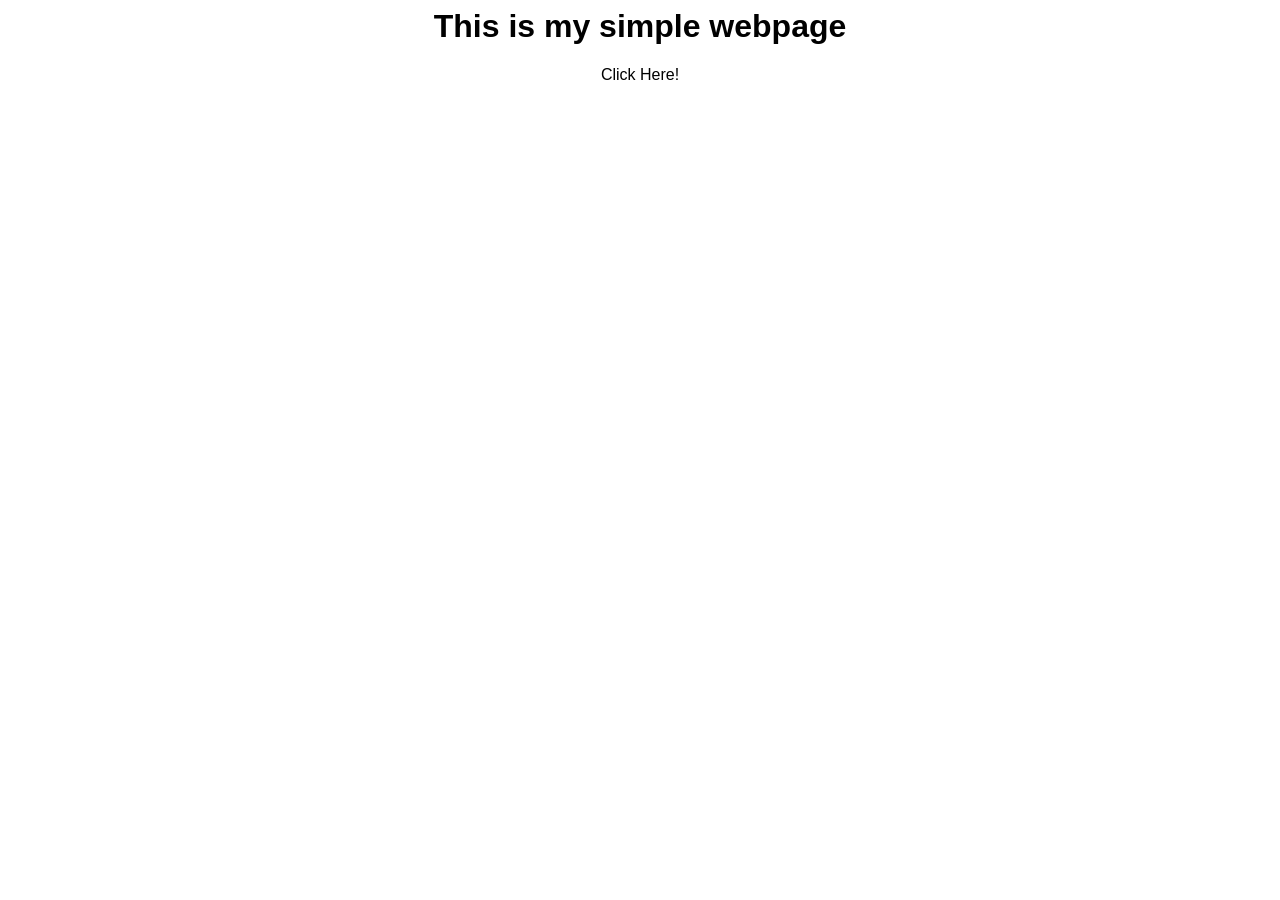
<file: index.html>
<html>
<head>
    <link rel="stylesheet" href="style.css">    
</head>
<body>
    <h1 id="title">This is my simple webpage</h1>
    <div class="container clickable"> Click Here!
    </div>
    <script src="app.js"></script>

</body>
</html>
</file>
<file: style.css>
body {
    font-family: Calibri, "Segoe UI", Arial, sans-serif;
    }
h1 {
    text-align: center;
}
.container {
    margin: 0 auto;
    width: 800px;
    text-align: center;
}
</file>
